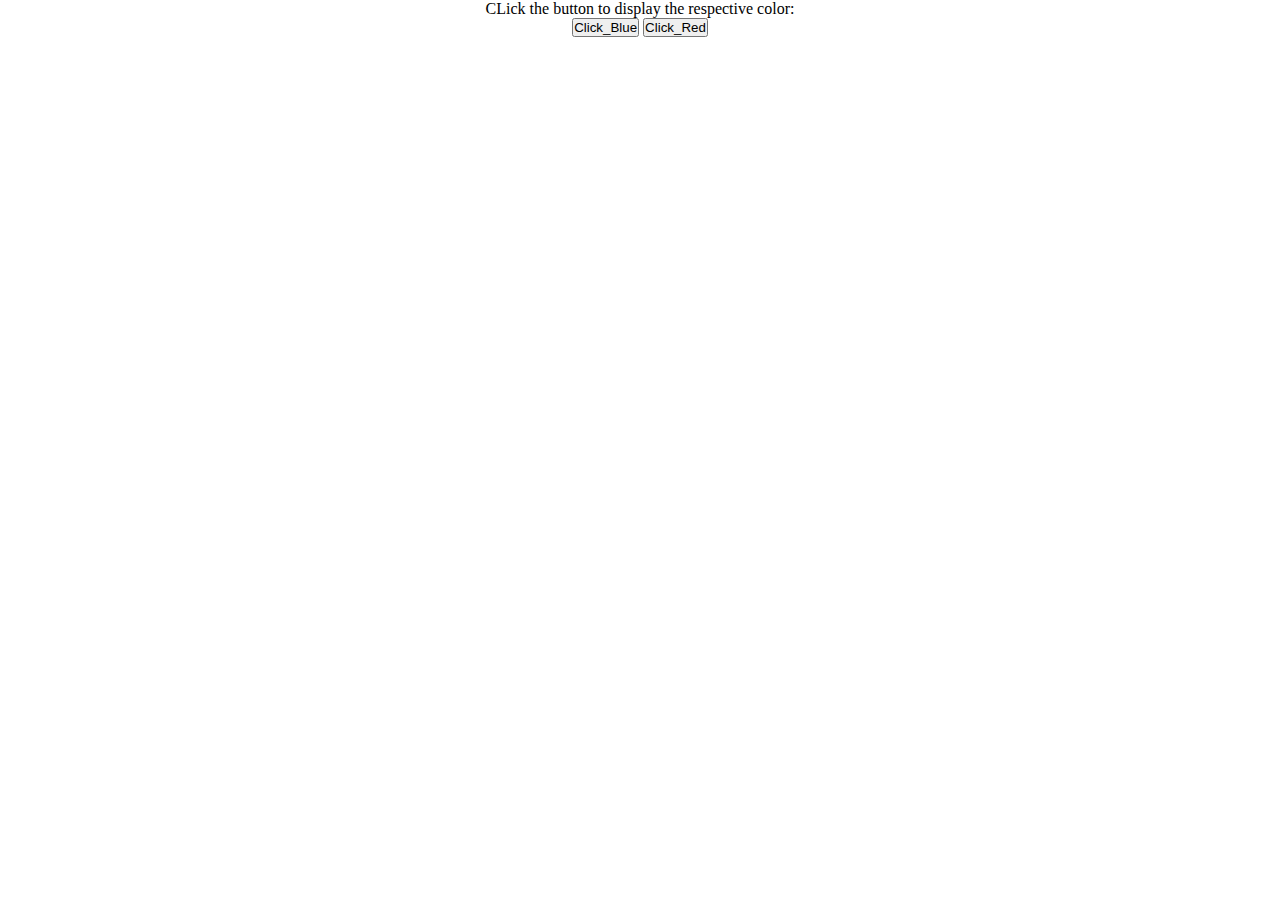
<file: app2/index.html>
<!doctype html>
<html lang="en-US">
    <head>
        <title>Takeo Web Page</title>
        <meta charset="utf-8">
        <link href="images\favicon.png" rel="icon" type="image/ico">
        <link rel="stylesheet" type="text/css" href="themes\style.css">
        <script type="text/javascript" language="javascript">
            function myBlue() {
                document.bgColor="#0000FF";
            }
            function myRed() {
                document.bgColor="Red";
            }
        </script>
    </head>
    <body>
        <h1></h1>
        <p>CLick the button to display the respective color:</p>
        <button onclick="myBlue()">Click_Blue</button>
        <button onclick="myRed()">Click_Red</button>
    </body>
</html>
</file>
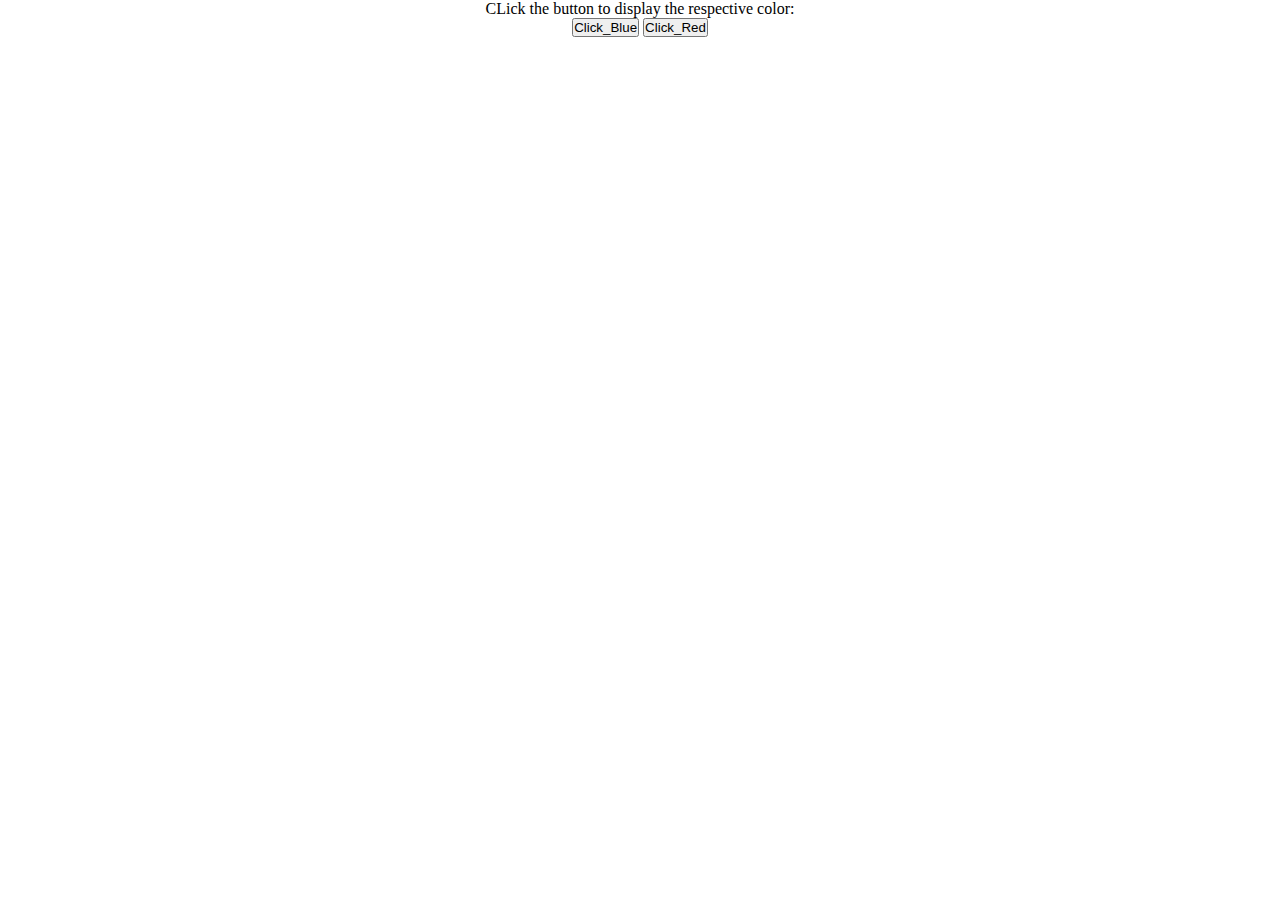
<file: app2/.html/index.html>
<!doctype html>
<html lang="en-US">
    <head>
        <title>Takeo Web Page</title>
        <meta charset="utf-8">
        <link href="favicon.png" rel="icon" type="image/ico">
        <link rel="stylesheet" type="text/css" href="style.css">
        <script type="text/javascript" language="javascript">
            function myBlue() {
                document.bgColor="#0000FF";
            }
            function myRed() {
                document.bgColor="Red";
            }
        </script>
    </head>
    <body>
        <h1></h1>
        <p>CLick the button to display the respective color:</p>
        <button onclick="myBlue()">Click_Blue</button>
        <button onclick="myRed()">Click_Red</button>
    </body>
</html>
</file>
<file: app2/.html/style.css>
* {
    margin:0;
    padding:0;
    background-color:acqua;
    text-align:center;
}
</file>
